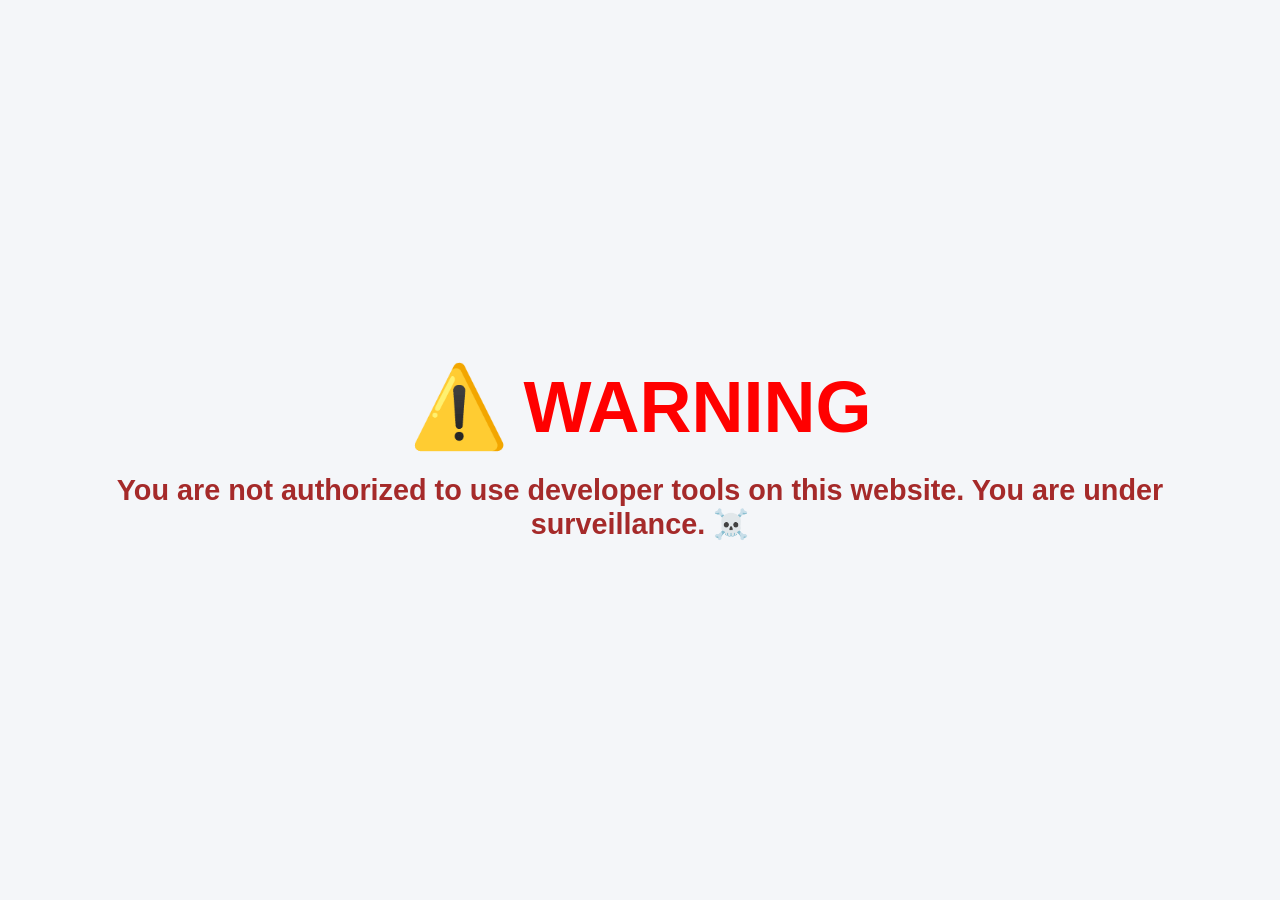
<file: warn.html>
<!DOCTYPE html><html lang="en"><head><meta charset="UTF-8"><meta name="viewport" content="width=device-width,initial-scale=1.0"><title>Warning</title><style>body,html{margin:0;padding:0;height:100%;background-color:#f4f6f9;font-family:'Segoe UI',Tahoma,Geneva,Verdana,sans-serif;display:flex;justify-content:center;align-items:center;text-align:center}.container{padding:20px;max-width:90%}.icon-title{display:flex;align-items:center;justify-content:center;flex-wrap:wrap;gap:15px;margin-bottom:20px}.icon{font-size:clamp(3rem,8vw,5rem)}.title{color:red;font-size:clamp(2.5rem,8vw,4.5rem);margin:0;font-weight:900}.message{color:#a52a2a;font-weight:bold;font-size:clamp(1.2rem,4vw,1.8rem);margin:0}</style></head><body><div class="container"><div class="icon-title"><span class="icon">⚠️</span><h1 class="title">WARNING</h1></div><p class="message">You are not authorized to use developer tools on this website. You are under surveillance. ☠️</p></div></body></html>
</file>
